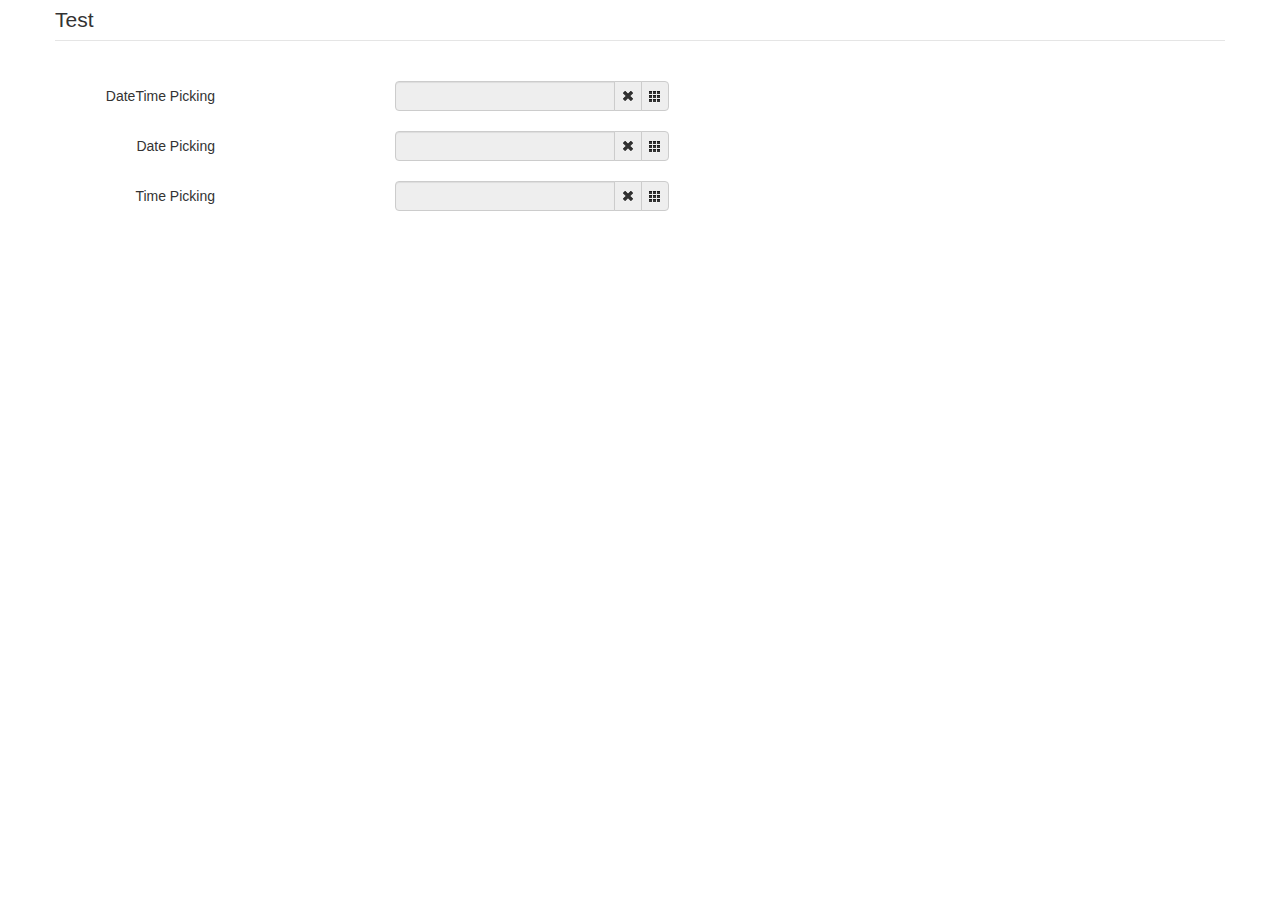
<file: Web/bower_components/bootstrap-datetimepicker-master/sample in bootstrap v2/index.html>
<!DOCTYPE html>
<html>
<head>
    <title></title>
    <link href="./bootstrap/css/bootstrap.min.css" rel="stylesheet" media="screen">
    <link href="../css/bootstrap-datetimepicker.min.css" rel="stylesheet" media="screen">
</head>

<body>
<div class="container">
    <form action="" class="form-horizontal">
        <fieldset>
            <legend>Test</legend>
            <div class="control-group">
                <label class="control-label">DateTime Picking</label>
                <div class="controls input-append date form_datetime" data-date="1979-09-16T05:25:07Z" data-date-format="dd MM yyyy - HH:ii p" data-link-field="dtp_input1">
                    <input size="16" type="text" value="" readonly>
                    <span class="add-on"><i class="icon-remove"></i></span>
					<span class="add-on"><i class="icon-th"></i></span>
                </div>
				<input type="hidden" id="dtp_input1" value="" /><br/>
            </div>
			<div class="control-group">
                <label class="control-label">Date Picking</label>
                <div class="controls input-append date form_date" data-date="" data-date-format="dd MM yyyy" data-link-field="dtp_input2" data-link-format="yyyy-mm-dd">
                    <input size="16" type="text" value="" readonly>
                    <span class="add-on"><i class="icon-remove"></i></span>
					<span class="add-on"><i class="icon-th"></i></span>
                </div>
				<input type="hidden" id="dtp_input2" value="" /><br/>
            </div>
			<div class="control-group">
                <label class="control-label">Time Picking</label>
                <div class="controls input-append date form_time" data-date="" data-date-format="hh:ii" data-link-field="dtp_input3" data-link-format="hh:ii">
                    <input size="16" type="text" value="" readonly>
                    <span class="add-on"><i class="icon-remove"></i></span>
					<span class="add-on"><i class="icon-th"></i></span>
                </div>
				<input type="hidden" id="dtp_input3" value="" /><br/>
            </div>
        </fieldset>
    </form>
</div>

<script type="text/javascript" src="./jquery/jquery-1.8.3.min.js" charset="UTF-8"></script>
<script type="text/javascript" src="./bootstrap/js/bootstrap.min.js"></script>
<script type="text/javascript" src="../js/bootstrap-datetimepicker.js" charset="UTF-8"></script>
<script type="text/javascript" src="../js/locales/bootstrap-datetimepicker.fr.js" charset="UTF-8"></script>
<script type="text/javascript">
    $('.form_datetime').datetimepicker({
        //language:  'fr',
        weekStart: 1,
        todayBtn:  1,
		autoclose: 1,
		todayHighlight: 1,
		startView: 2,
		forceParse: 0,
        showMeridian: 1
    });
	$('.form_date').datetimepicker({
        language:  'fr',
        weekStart: 1,
        todayBtn:  1,
		autoclose: 1,
		todayHighlight: 1,
		startView: 2,
		minView: 2,
		forceParse: 0
    });
	$('.form_time').datetimepicker({
        language:  'fr',
        weekStart: 1,
        todayBtn:  1,
		autoclose: 1,
		todayHighlight: 1,
		startView: 1,
		minView: 0,
		maxView: 1,
		forceParse: 0
    });
</script>

</body>
</html>
</file>
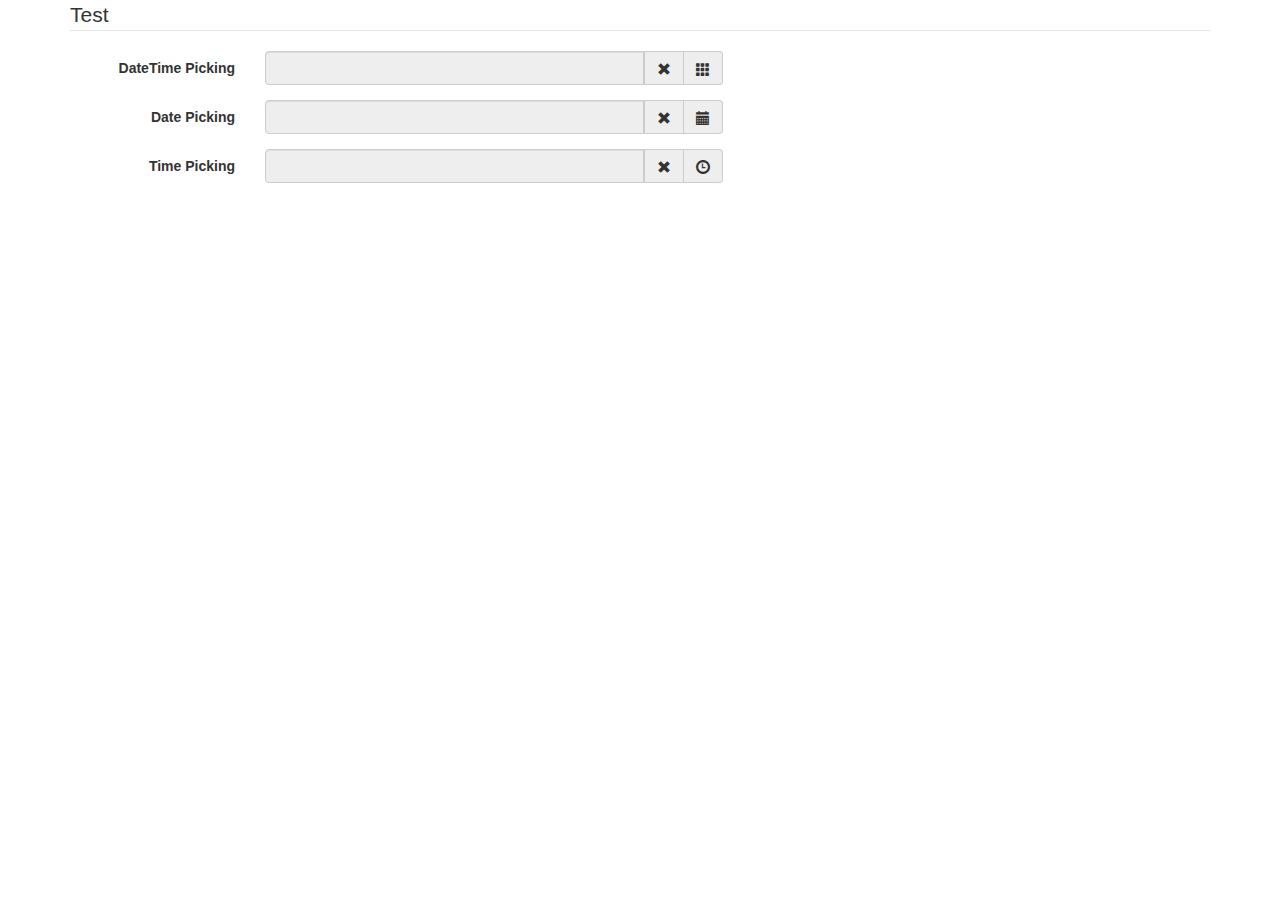
<file: Web/bower_components/bootstrap-datetimepicker-master/sample in bootstrap v3/index.html>
<!DOCTYPE html>
<html>
<head>
    <title></title>
    <link href="./bootstrap/css/bootstrap.min.css" rel="stylesheet" media="screen">
    <link href="../css/bootstrap-datetimepicker.min.css" rel="stylesheet" media="screen">
</head>

<body>
<div class="container">
    <form action="" class="form-horizontal"  role="form">
        <fieldset>
            <legend>Test</legend>
            <div class="form-group">
                <label for="dtp_input1" class="col-md-2 control-label">DateTime Picking</label>
                <div class="input-group date form_datetime col-md-5" data-date="1979-09-16T05:25:07Z" data-date-format="dd MM yyyy - HH:ii p" data-link-field="dtp_input1">
                    <input class="form-control" size="16" type="text" value="" readonly>
                    <span class="input-group-addon"><span class="glyphicon glyphicon-remove"></span></span>
					<span class="input-group-addon"><span class="glyphicon glyphicon-th"></span></span>
                </div>
				<input type="hidden" id="dtp_input1" value="" /><br/>
            </div>
			<div class="form-group">
                <label for="dtp_input2" class="col-md-2 control-label">Date Picking</label>
                <div class="input-group date form_date col-md-5" data-date="" data-date-format="dd MM yyyy" data-link-field="dtp_input2" data-link-format="yyyy-mm-dd">
                    <input class="form-control" size="16" type="text" value="" readonly>
                    <span class="input-group-addon"><span class="glyphicon glyphicon-remove"></span></span>
					<span class="input-group-addon"><span class="glyphicon glyphicon-calendar"></span></span>
                </div>
				<input type="hidden" id="dtp_input2" value="" /><br/>
            </div>
			<div class="form-group">
                <label for="dtp_input3" class="col-md-2 control-label">Time Picking</label>
                <div class="input-group date form_time col-md-5" data-date="" data-date-format="hh:ii" data-link-field="dtp_input3" data-link-format="hh:ii">
                    <input class="form-control" size="16" type="text" value="" readonly>
                    <span class="input-group-addon"><span class="glyphicon glyphicon-remove"></span></span>
					<span class="input-group-addon"><span class="glyphicon glyphicon-time"></span></span>
                </div>
				<input type="hidden" id="dtp_input3" value="" /><br/>
            </div>
        </fieldset>
    </form>
</div>

<script type="text/javascript" src="./jquery/jquery-1.8.3.min.js" charset="UTF-8"></script>
<script type="text/javascript" src="./bootstrap/js/bootstrap.min.js"></script>
<script type="text/javascript" src="../js/bootstrap-datetimepicker.js" charset="UTF-8"></script>
<script type="text/javascript" src="../js/locales/bootstrap-datetimepicker.fr.js" charset="UTF-8"></script>
<script type="text/javascript">
    $('.form_datetime').datetimepicker({
        //language:  'fr',
        weekStart: 1,
        todayBtn:  1,
		autoclose: 1,
		todayHighlight: 1,
		startView: 2,
		forceParse: 0,
        showMeridian: 1
    });
	$('.form_date').datetimepicker({
        language:  'fr',
        weekStart: 1,
        todayBtn:  1,
		autoclose: 1,
		todayHighlight: 1,
		startView: 2,
		minView: 2,
		forceParse: 0
    });
	$('.form_time').datetimepicker({
        language:  'fr',
        weekStart: 1,
        todayBtn:  1,
		autoclose: 1,
		todayHighlight: 1,
		startView: 1,
		minView: 0,
		maxView: 1,
		forceParse: 0
    });
</script>

</body>
</html>
</file>
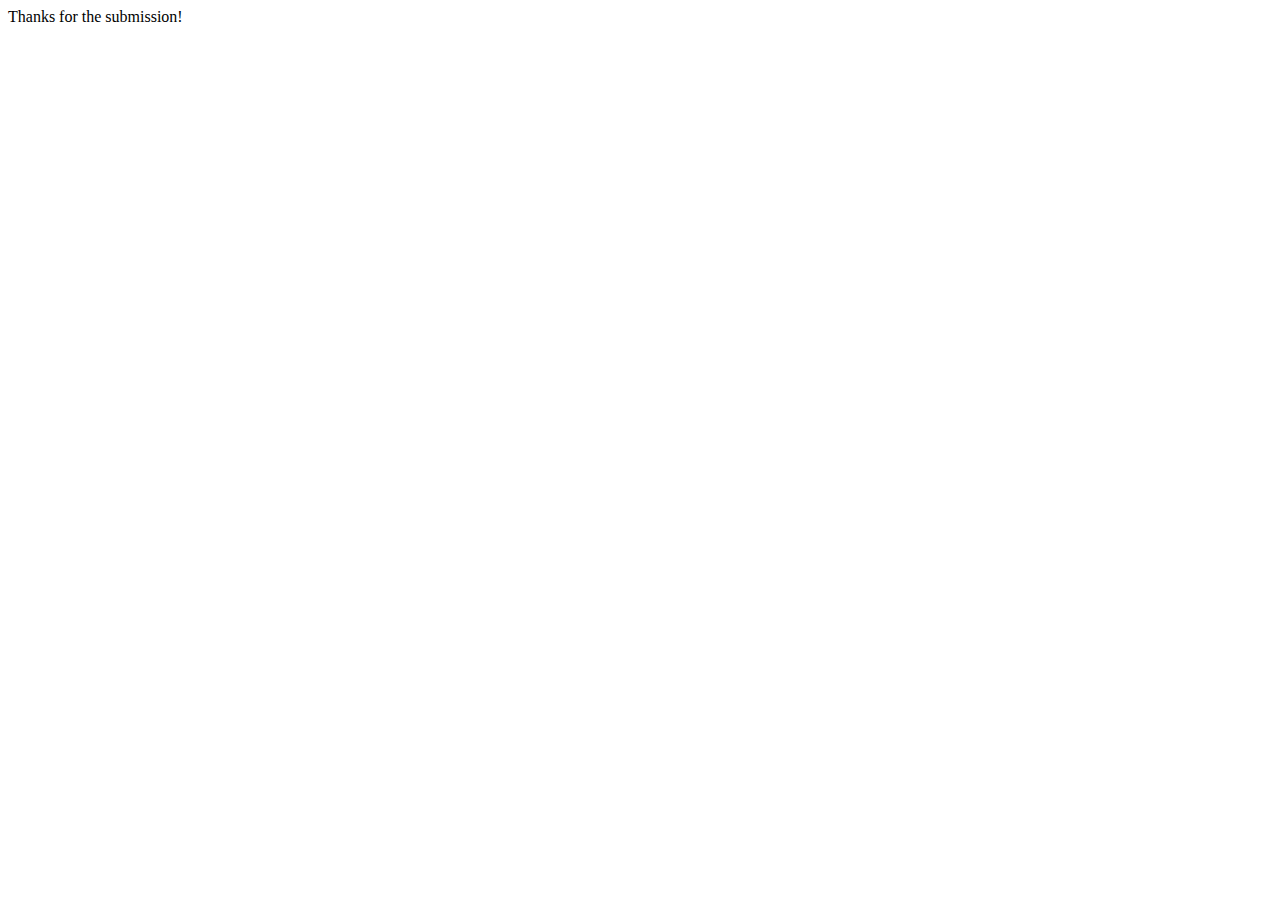
<file: Web/FormProcessingExample/thank-you.html>
<!DOCTYPE HTML PUBLIC "-//W3C//DTD HTML 4.01 Transitional//EN" "http://www.w3.org/TR/html4/loose.dtd"> 
<html>
<head>
	<title>Thank you!</title>
<meta name="generator" content="TSW WebCoder">
</head>

<body>
Thanks for the submission!


</body>
</html>
</file>
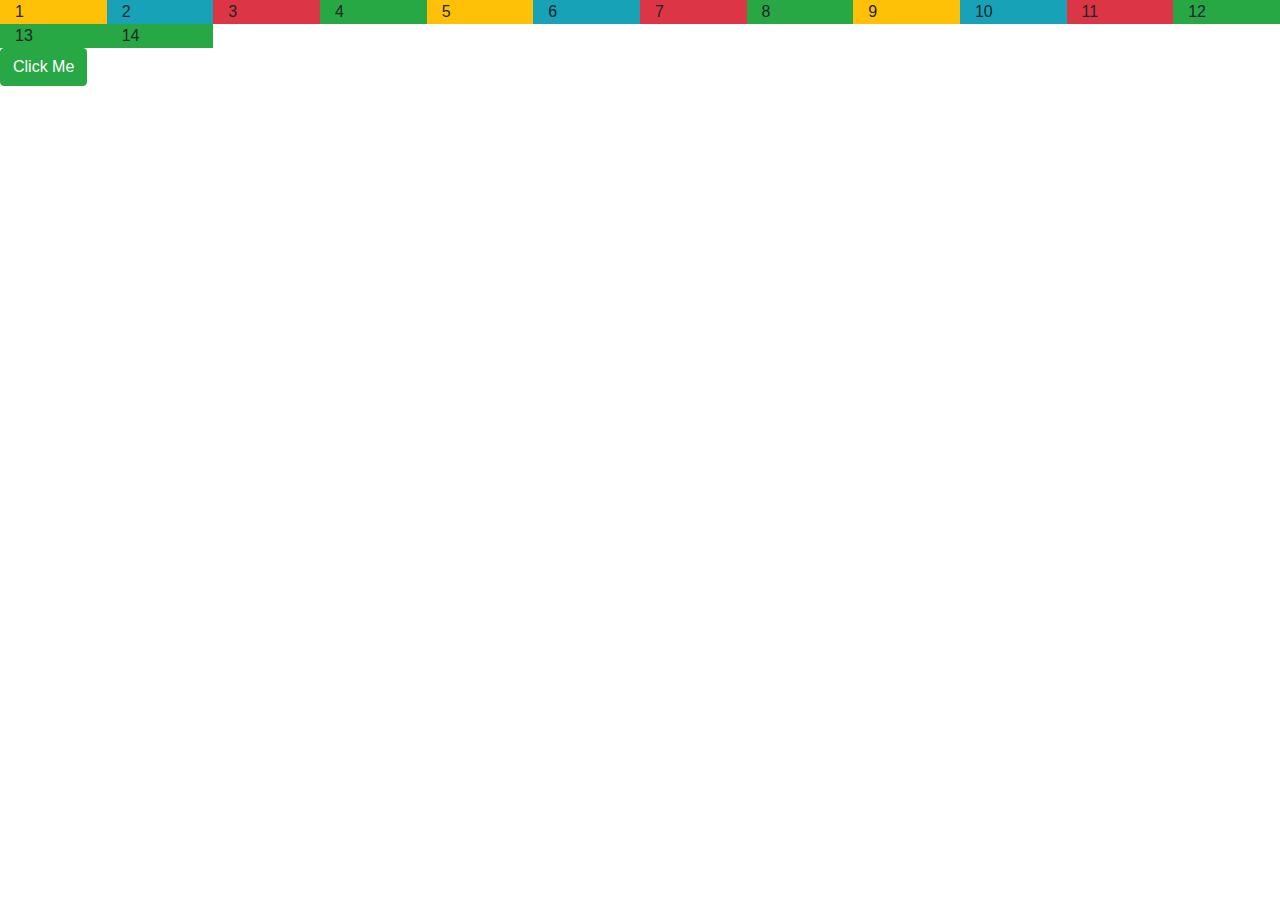
<file: Web/SampleBootstrap/bootstraptest.html>
<html>
    <head>
        <meta charset="UTF-8"/>
        <title> Bootstrap the CDN Way </title>
        <!-- CSS -->
        <link rel="stylesheet" href="css/bootstrap.min.css">

    </head>
    <body>
        <div class="container-fluid">
            <div class="row">
                <div class="col-lg-1 col-xs-4 bg-warning"> 
                    1
                </div>
                <div class="col-lg-1 col-xs-4 bg-info"> 
                    2
                </div>
                <div class="col-lg-1 col-xs-4 bg-danger"> 
                    3
                </div>
                <div class="col-lg-1 col-xs-4 bg-success"> 
                    4
                </div>
                <div class="col-lg-1 col-xs-4 bg-warning"> 
                    5
                </div>
                <div class="col-lg-1 col-xs-4 bg-info"> 
                    6
                </div>
                <div class="col-lg-1 col-xs-4 bg-danger"> 
                    7
                </div>
                <div class="col-lg-1 col-xs-4 bg-success"> 
                    8
                </div>
                <div class="col-lg-1 col-xs-4 bg-warning"> 
                    9
                </div>
                <div class="col-lg-1 col-xs-4 bg-info"> 
                    10
                </div>
                <div class="col-lg-1 col-xs-4 bg-danger"> 
                    11
                </div>
                <div class="col-lg-1 col-xs-4 bg-success"> 
                    12
                </div>
                <div class="col-lg-1 col-xs-4 bg-success"> 
                    13
                </div>
                <div class="col-lg-1 col-xs-4 bg-success"> 
                    14
                </div>                
            </div>
        </div>
        <button class="btn btn-success" onclick="$(this).hide();">Click Me</button>
        <!-- Javascript -->
        <script src="js/jquery-3.3.1.min.js"></script>
        <script src="js/bootstrap.min.js"></script>
    </body>


</html>
</file>
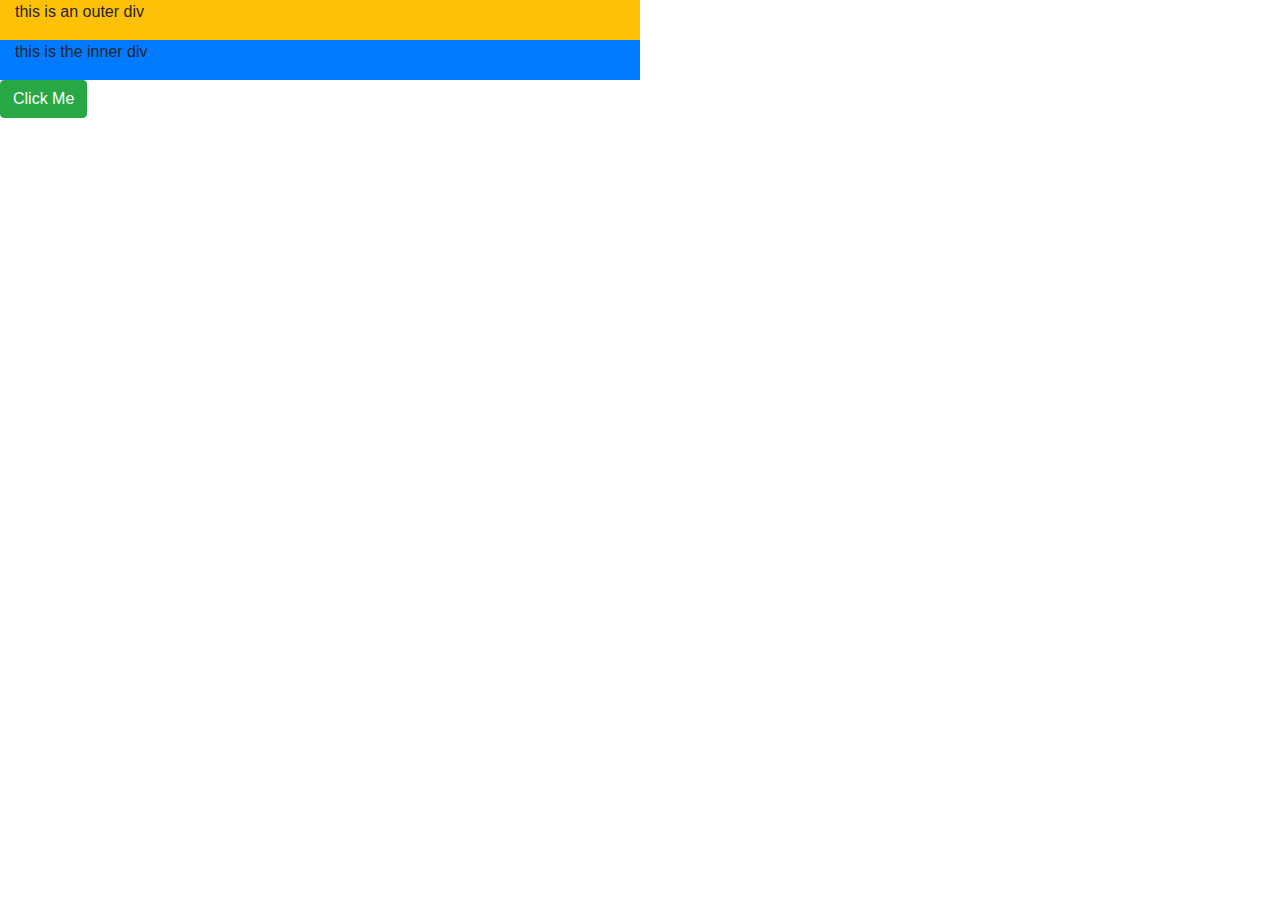
<file: Web/SampleBootstrap/nestedgrid.html>
<html>
    <head>
        <meta charset="UTF-8"/>
        <title> Bootstrap the CDN Way </title>
        <!-- CSS -->
        <link rel="stylesheet" href="css/bootstrap.min.css">

    </head>
    <body>
        <div class="container-fluid">
            <div class="row">
                <div class="col-lg-6 bg-warning"> 
                    <p>this is an outer div</p>
                    <div class="row">
                        <div class="col-lg-12 bg-primary">
                            <p>this is the inner div</p>
                        </div>
                    </div>
                </div>
            </div>
        </div>
        <button class="btn btn-success" onclick="$(this).hide();">Click Me</button>
        <!-- Javascript -->
        <script src="js/jquery-3.3.1.min.js"></script>
        <script src="js/bootstrap.min.js"></script>
    </body>


</html>
</file>
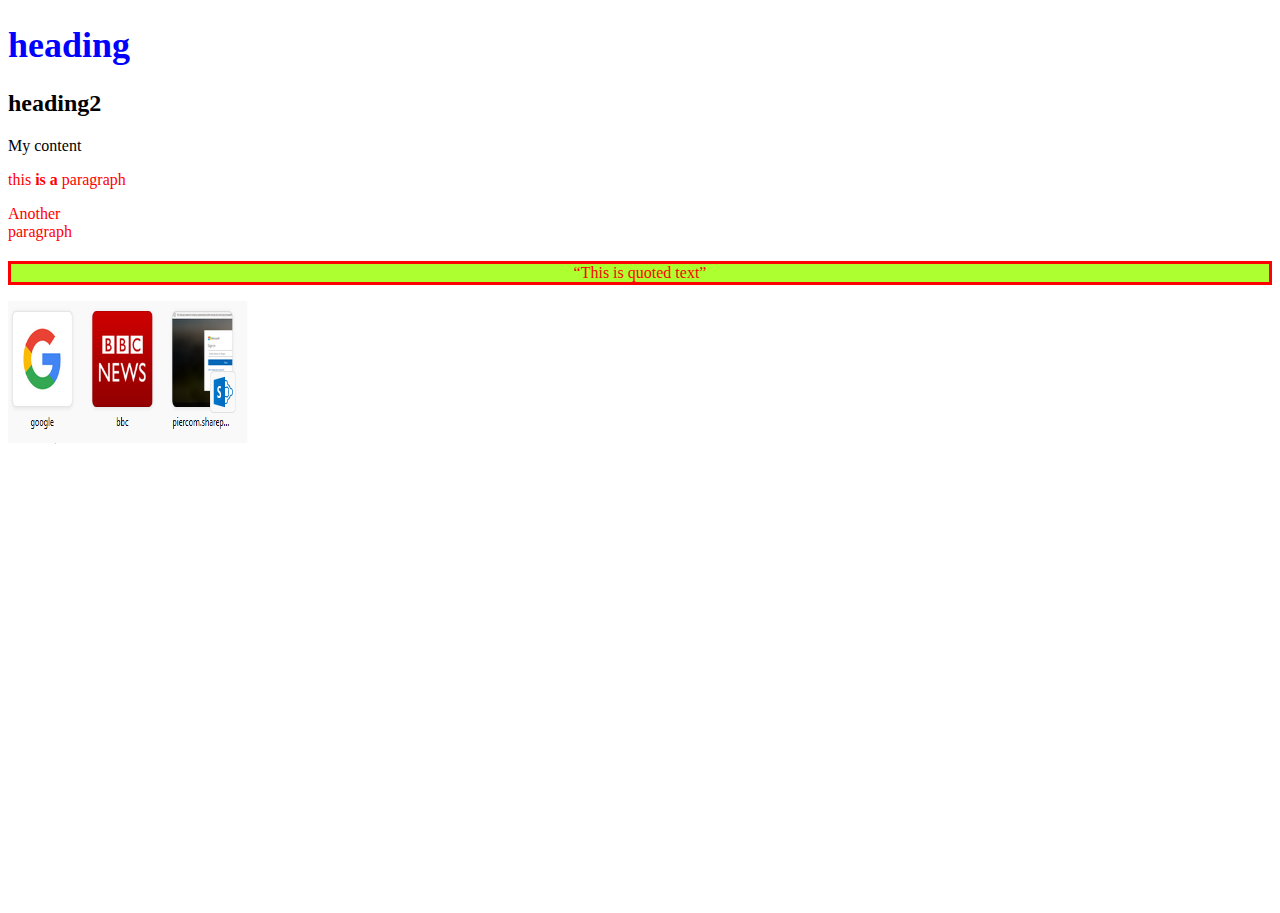
<file: Web/SampleBootstrap/test.html>
<!DOCTYPE html>
<!--
To change this license header, choose License Headers in Project Properties.
To change this template file, choose Tools | Templates
and open the template in the editor.
-->
<html>
    <head>
        <title>My Title</title>
        <meta charset="UTF-8">
        <meta name="viewport" content="width=device-width, initial-scale=1.0">
        <style>
            body{background-color: powerblue;}
            h1{color:blue; font-size: 36px;}
            p{color:red}
            .centre {text-align: center;color: red; background-color: greenyellow; border-style: solid; margin-top:  20px}
        </style>
    </head>
    <body>
        <h1 >     heading     </h1>
        <h2>heading2</h2>
        <div >My content</div>
        <div><p title="Tooltip">this <b>is a</b> paragraph</p><p>Another<br>paragraph</p>
  
         <p class="centre"><q>This is quoted text</q></p>
        <img src="image.png" width="500" height="600"/>
        
    </body>
</html>
</file>
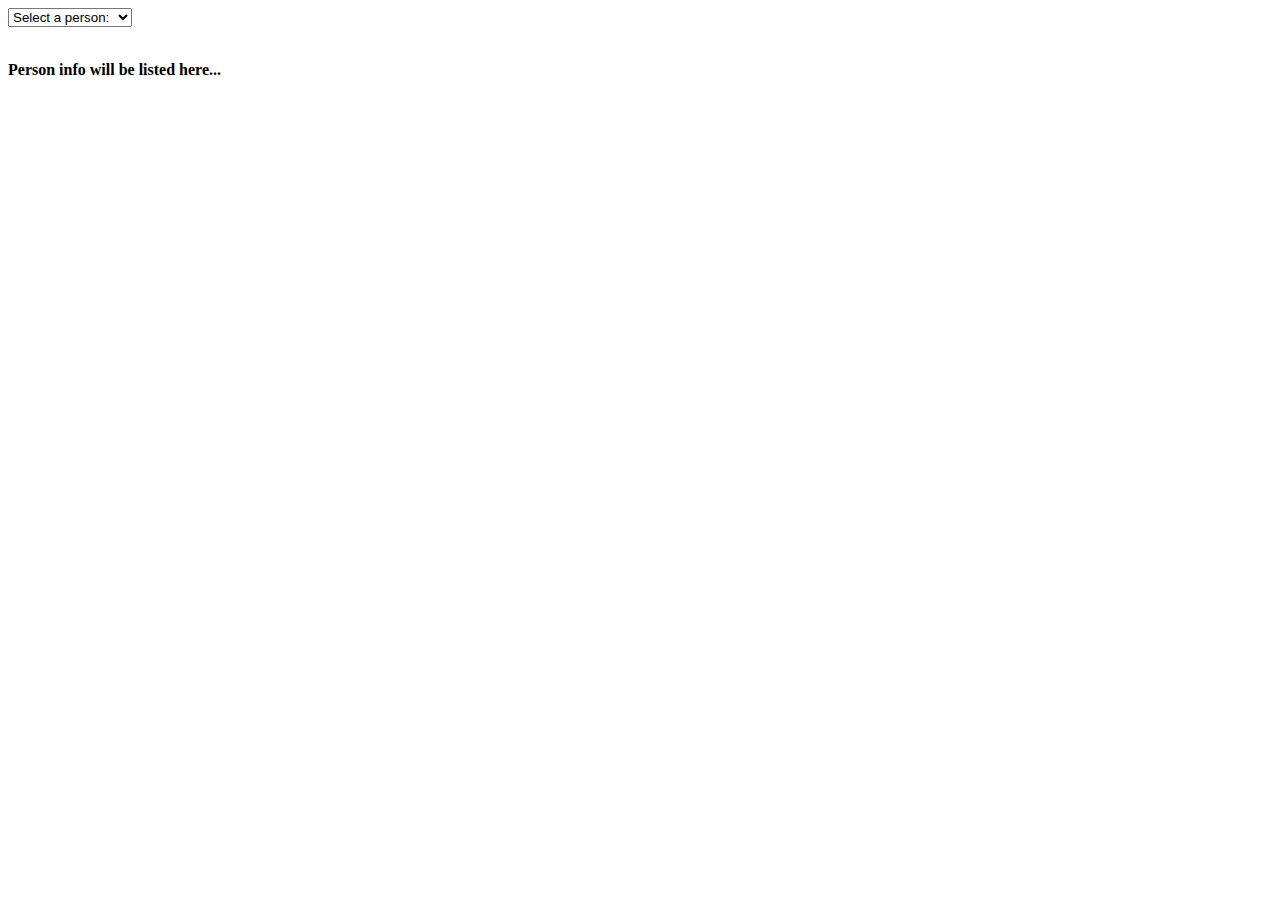
<file: Web/TestCode/ajax.html>
<html>
<head>
<script>
function showUser(str) {
    if (str == "") {
        document.getElementById("txtHint").innerHTML = "";
        return;
    } else {
        if (window.XMLHttpRequest) {
            // code for IE7+, Firefox, Chrome, Opera, Safari
            xmlhttp = new XMLHttpRequest();
        } else {
            // code for IE6, IE5
            xmlhttp = new ActiveXObject("Microsoft.XMLHTTP");
        }
        xmlhttp.onreadystatechange = function() {
            if (this.readyState == 4 && this.status == 200) {
                document.getElementById("txtHint").innerHTML = this.responseText;
            }
        };
        xmlhttp.open("GET","getuser.php?q="+str,true);
        xmlhttp.send();
    }
}
</script>
</head>
<body>

<form>
<select name="users" onchange="showUser(this.value)">
  <option value="">Select a person:</option>
  <option value="1">Peter Griffin</option>
  <option value="2">Lois Griffin</option>
  <option value="3">Joseph Swanson</option>
  <option value="4">Glenn Quagmire</option>
  </select>
</form>
<br>
<div id="txtHint"><b>Person info will be listed here...</b></div>

</body>
</html>
</file>
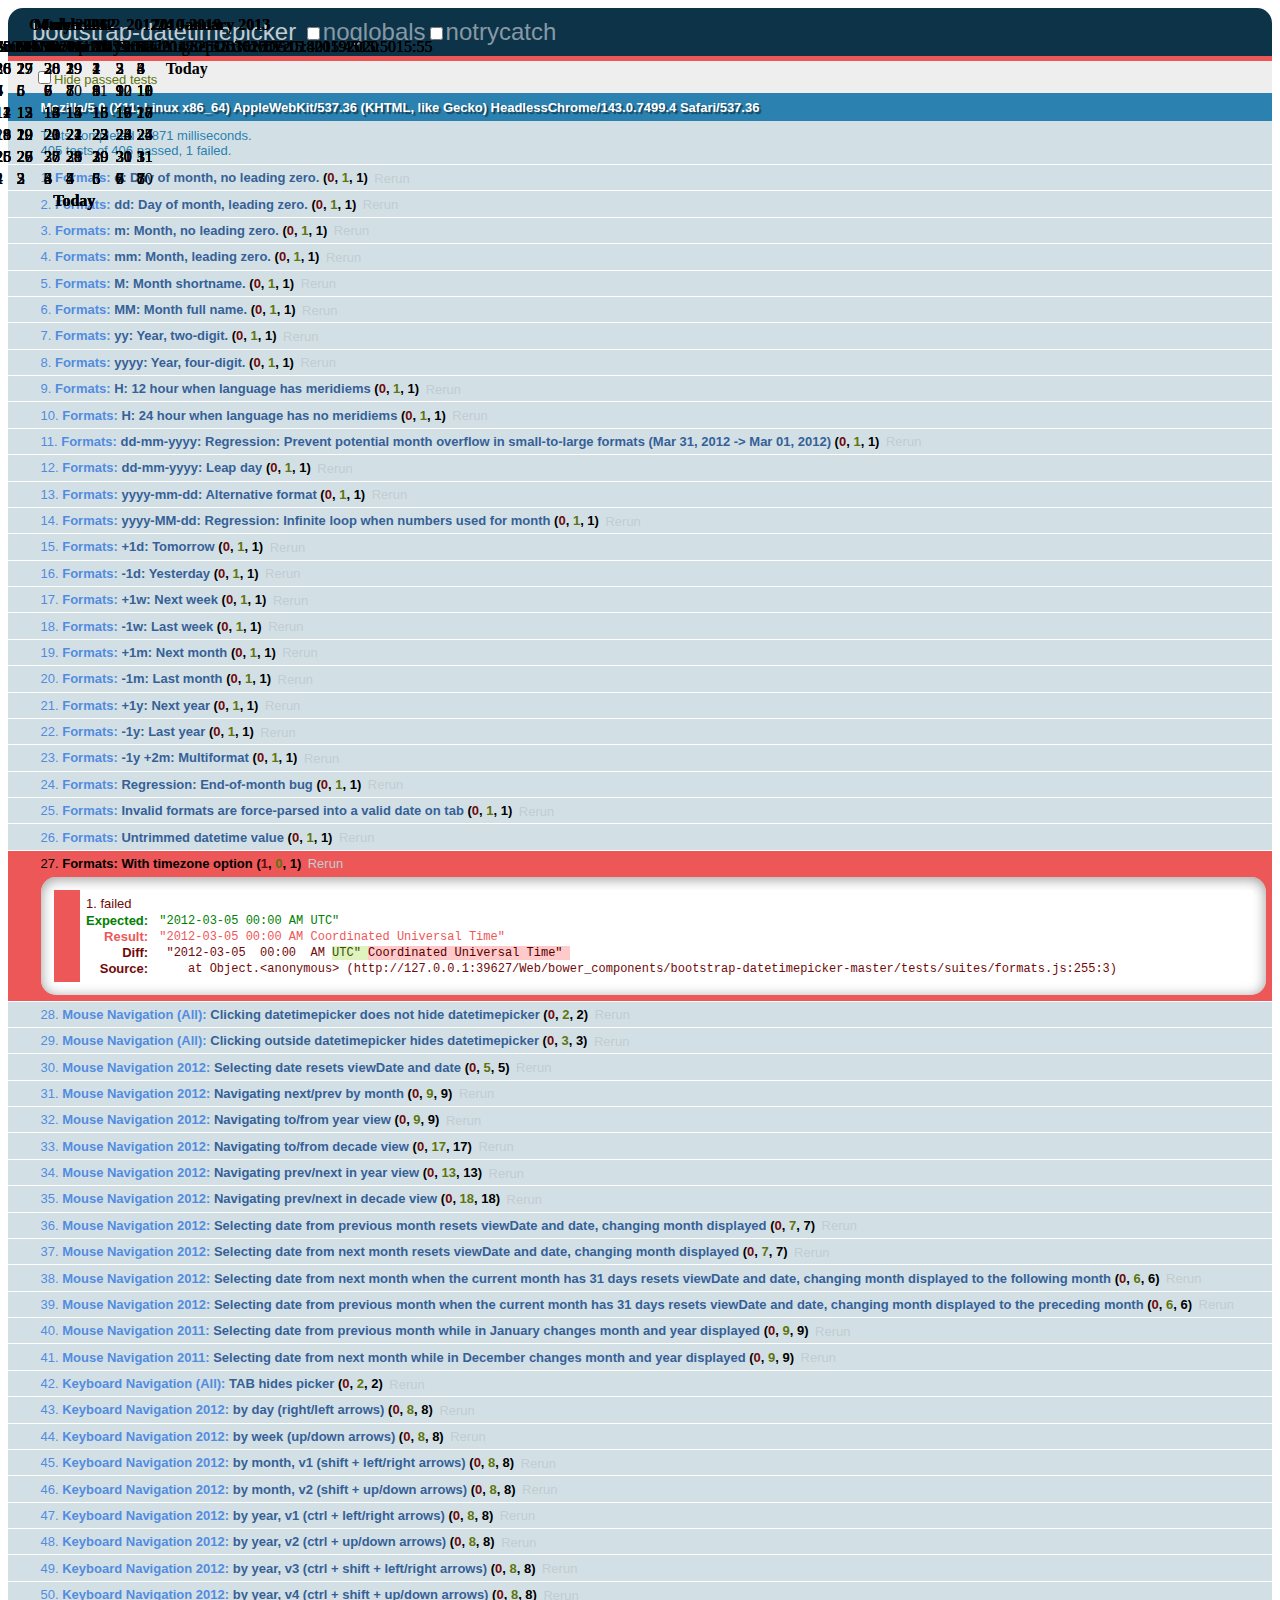
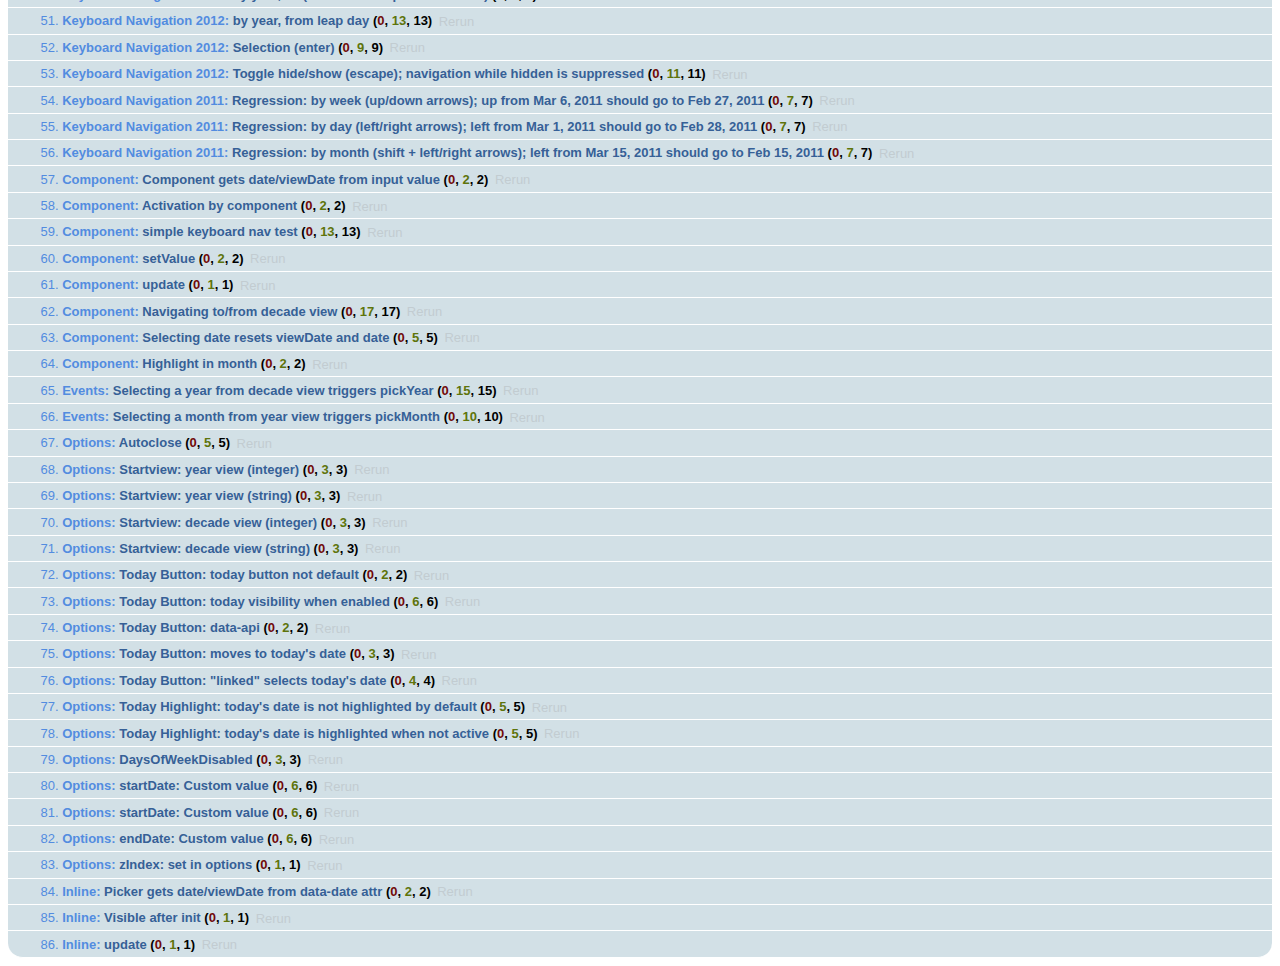
<file: Web/bower_components/bootstrap-datetimepicker-master/tests/tests.html>
<!DOCTYPE html>
<html>
    <head>
        <link rel="stylesheet" href="assets/qunit.css" />
        <script src="assets/qunit.js"></script>
        <script src="assets/qunit-logging.js"></script> <!-- console.log for test failures -->
        <script src="assets/coverage.js"></script>
        <script src="assets/jquery-1.7.1.min.js"></script>
        <script src="../js/bootstrap-datetimepicker.js"></script>

        <style>
            .datetimepicker {
                /* Appended to body, abs-pos off the page */
                position: absolute;
                display: none;
                top: -9999em;
                left: -9999em;
            }
        </style>

        <!-- Utilities -->
        <script src="assets/utils.js"></script>
        <script src="assets/mock.js"></script>

        <!-- Test suites -->
        <script src="suites/formats.js"></script>
        <script src="suites/mouse_navigation/all.js"></script>
        <script src="suites/mouse_navigation/2012.js"></script>
        <script src="suites/mouse_navigation/2011.js"></script>
        <script src="suites/keyboard_navigation/all.js"></script>
        <script src="suites/keyboard_navigation/2012.js"></script>
        <script src="suites/keyboard_navigation/2011.js"></script>
        <script src="suites/component.js"></script>
        <script src="suites/events.js"></script>
        <script src="suites/options.js"></script>
        <script src="suites/inline.js"></script>
    </head>
    <body>
        <h1 id="qunit-header">bootstrap-datetimepicker</h1>
        <h2 id="qunit-banner"></h2>
        <div id="qunit-testrunner-toolbar"></div>
        <h2 id="qunit-userAgent"></h2>
        <ol id="qunit-tests"></ol>
        <div id="qunit-fixture"></div>
    </body>
</html>
</file>
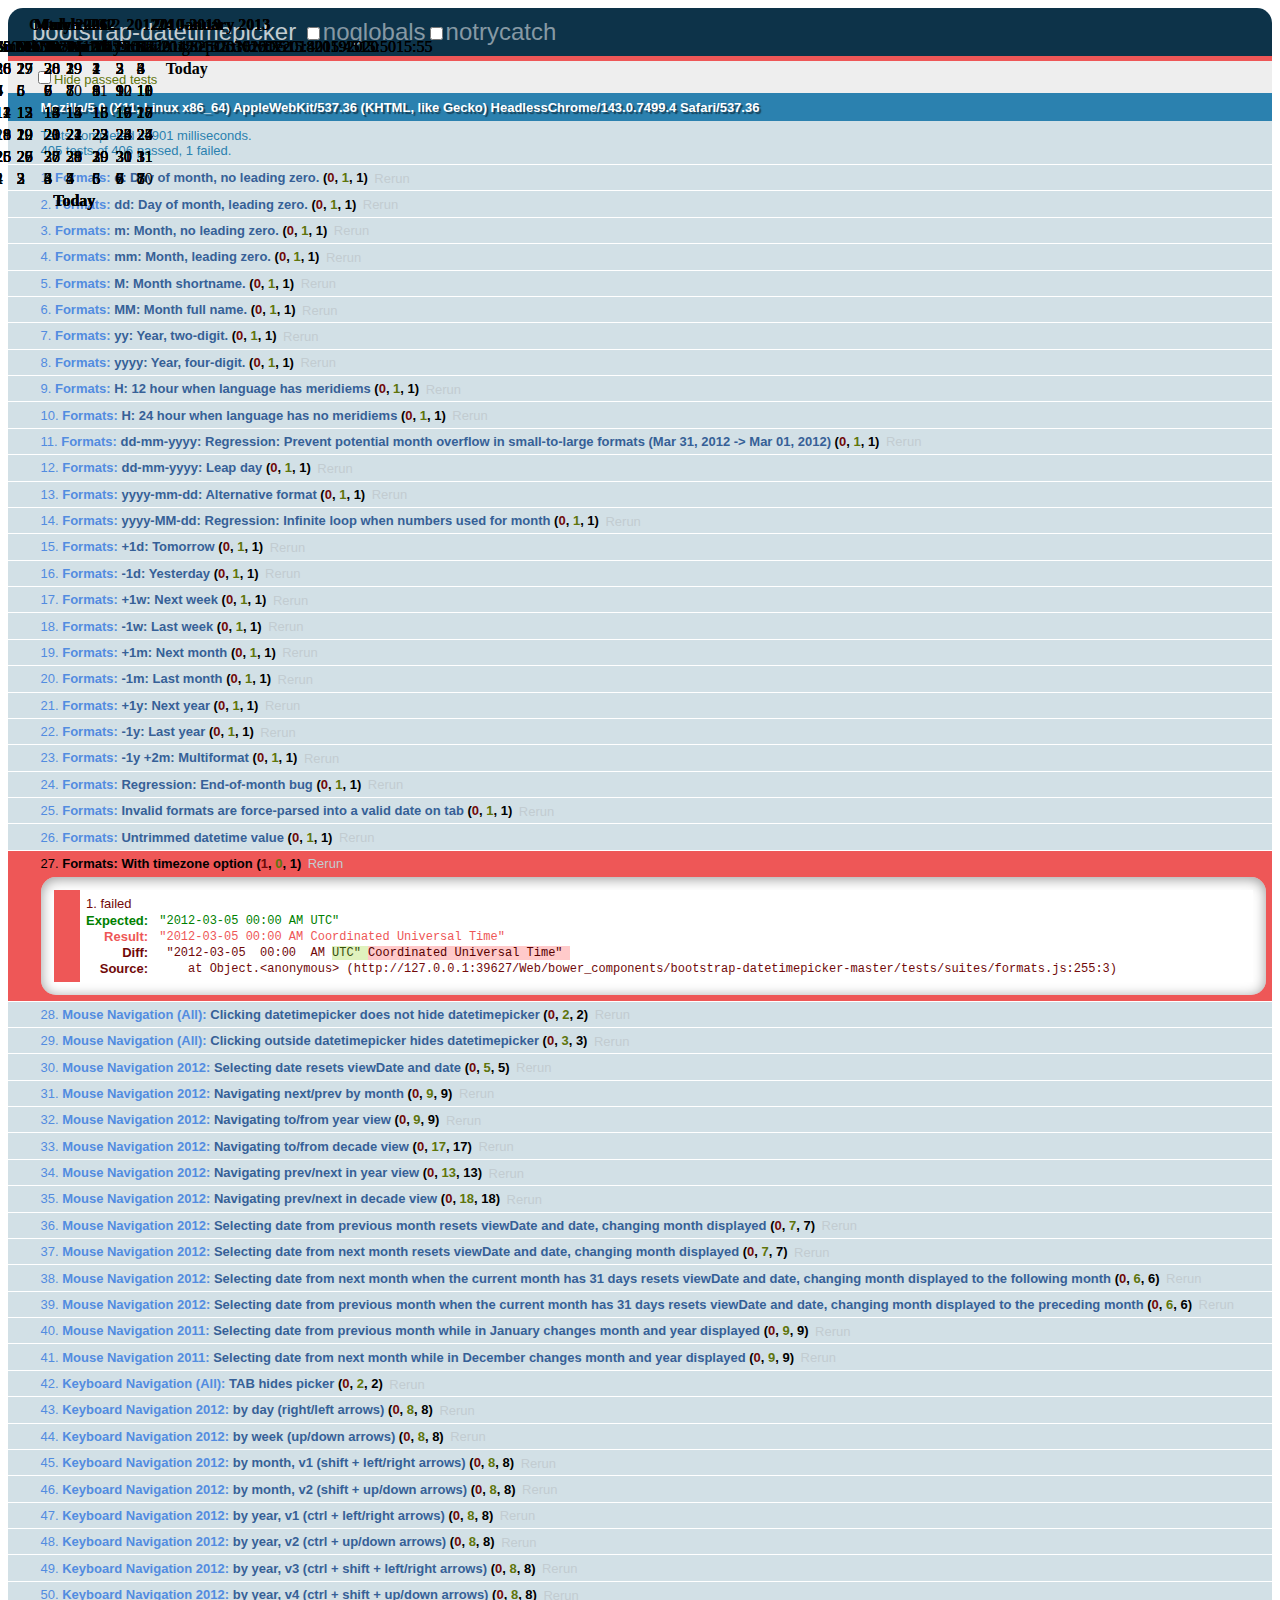
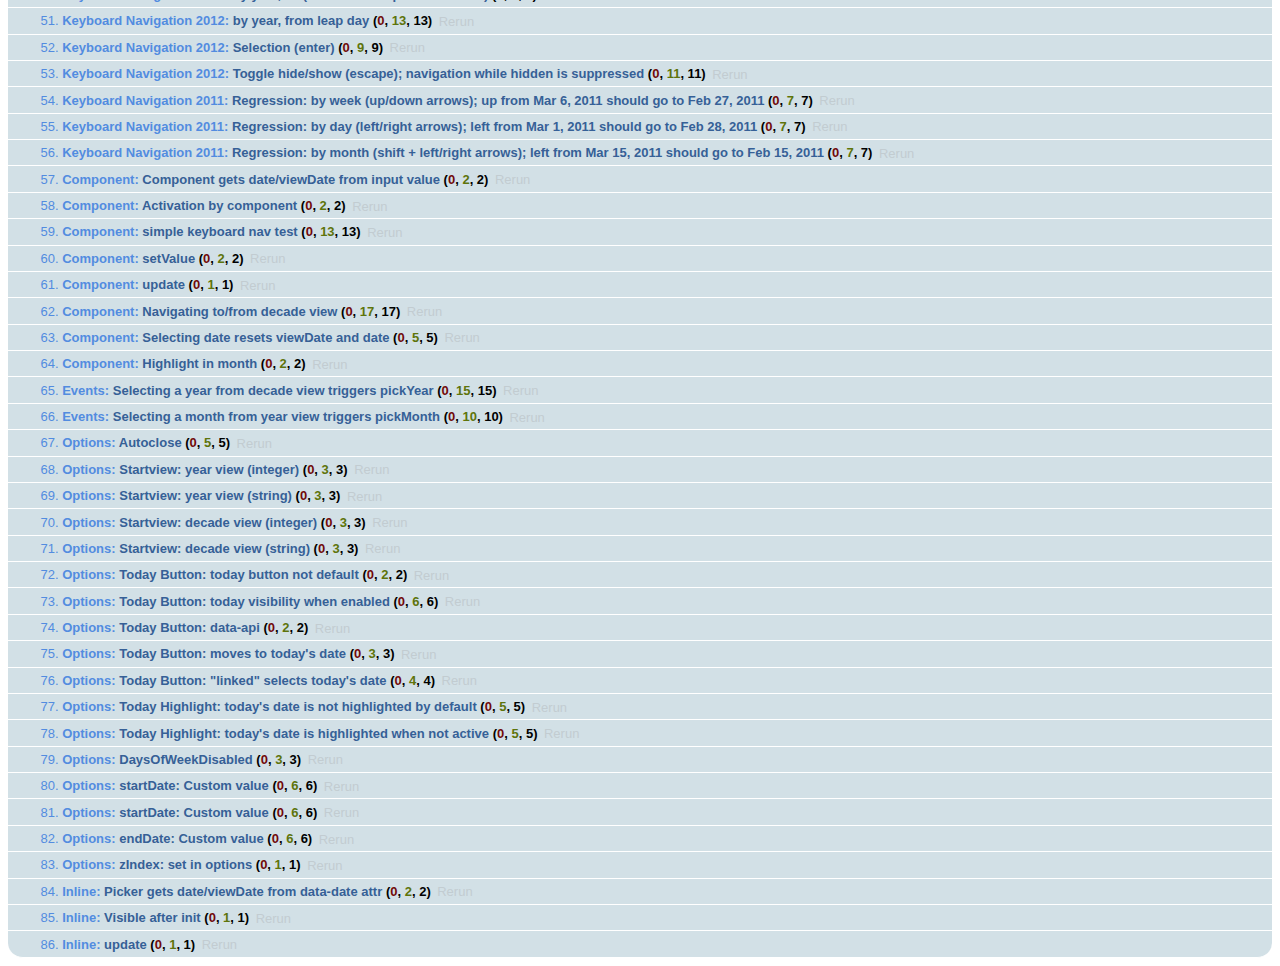
<file: Web/bower_components/bootstrap-datetimepicker-master/tests/tests.min.html>
<!DOCTYPE html>
<html>
    <head>
        <link rel="stylesheet" href="assets/qunit.css" />
        <script src="assets/qunit.js"></script>
        <script src="assets/qunit-logging.js"></script> <!-- console.log for test failures -->
        <script src="assets/coverage.js"></script>
        <script src="assets/jquery-1.7.1.min.js"></script>
        <script src="../js/bootstrap-datetimepicker.min.js"></script>

        <style>
            .datetimepicker {
                /* Appended to body, abs-pos off the page */
                position: absolute;
                display: none;
                top: -9999em;
                left: -9999em;
            }
        </style>

        <!-- Utilities -->
        <script src="assets/utils.js"></script>
        <script src="assets/mock.js"></script>

        <!-- Test suites -->
        <script src="suites/formats.js"></script>
        <script src="suites/mouse_navigation/all.js"></script>
        <script src="suites/mouse_navigation/2012.js"></script>
        <script src="suites/mouse_navigation/2011.js"></script>
        <script src="suites/keyboard_navigation/all.js"></script>
        <script src="suites/keyboard_navigation/2012.js"></script>
        <script src="suites/keyboard_navigation/2011.js"></script>
        <script src="suites/component.js"></script>
        <script src="suites/events.js"></script>
        <script src="suites/options.js"></script>
        <script src="suites/inline.js"></script>
    </head>
    <body>
        <h1 id="qunit-header">bootstrap-datetimepicker</h1>
        <h2 id="qunit-banner"></h2>
        <div id="qunit-testrunner-toolbar"></div>
        <h2 id="qunit-userAgent"></h2>
        <ol id="qunit-tests"></ol>
        <div id="qunit-fixture"></div>
    </body>
</html>
</file>
<file: Web/bower_components/bootstrap-datetimepicker-master/tests/assets/qunit.css>
/**
 * QUnit v1.5.0 - A JavaScript Unit Testing Framework
 *
 * http://docs.jquery.com/QUnit
 *
 * Copyright (c) 2012 John Resig, Jörn Zaefferer
 * Dual licensed under the MIT (MIT-LICENSE.txt)
 * or GPL (GPL-LICENSE.txt) licenses.
 */

/** Font Family and Sizes */

#qunit-tests, #qunit-header, #qunit-banner, #qunit-testrunner-toolbar, #qunit-userAgent, #qunit-testresult {
	font-family: "Helvetica Neue Light", "HelveticaNeue-Light", "Helvetica Neue", Calibri, Helvetica, Arial, sans-serif;
}

#qunit-testrunner-toolbar, #qunit-userAgent, #qunit-testresult, #qunit-tests li { font-size: small; }
#qunit-tests { font-size: smaller; }


/** Resets */

#qunit-tests, #qunit-tests ol, #qunit-header, #qunit-banner, #qunit-userAgent, #qunit-testresult {
	margin: 0;
	padding: 0;
}


/** Header */

#qunit-header {
	padding: 0.5em 0 0.5em 1em;

	color: #8699a4;
	background-color: #0d3349;

	font-size: 1.5em;
	line-height: 1em;
	font-weight: normal;

	border-radius: 15px 15px 0 0;
	-moz-border-radius: 15px 15px 0 0;
	-webkit-border-top-right-radius: 15px;
	-webkit-border-top-left-radius: 15px;
}

#qunit-header a {
	text-decoration: none;
	color: #c2ccd1;
}

#qunit-header a:hover,
#qunit-header a:focus {
	color: #fff;
}

#qunit-header label {
	display: inline-block;
}

#qunit-banner {
	height: 5px;
}

#qunit-testrunner-toolbar {
	padding: 0.5em 0 0.5em 2em;
	color: #5E740B;
	background-color: #eee;
}

#qunit-userAgent {
	padding: 0.5em 0 0.5em 2.5em;
	background-color: #2b81af;
	color: #fff;
	text-shadow: rgba(0, 0, 0, 0.5) 2px 2px 1px;
}


/** Tests: Pass/Fail */

#qunit-tests {
	list-style-position: inside;
}

#qunit-tests li {
	padding: 0.4em 0.5em 0.4em 2.5em;
	border-bottom: 1px solid #fff;
	list-style-position: inside;
}

#qunit-tests.hidepass li.pass, #qunit-tests.hidepass li.running  {
	display: none;
}

#qunit-tests li strong {
	cursor: pointer;
}

#qunit-tests li a {
	padding: 0.5em;
	color: #c2ccd1;
	text-decoration: none;
}
#qunit-tests li a:hover,
#qunit-tests li a:focus {
	color: #000;
}

#qunit-tests ol {
	margin-top: 0.5em;
	padding: 0.5em;

	background-color: #fff;

	border-radius: 15px;
	-moz-border-radius: 15px;
	-webkit-border-radius: 15px;

	box-shadow: inset 0px 2px 13px #999;
	-moz-box-shadow: inset 0px 2px 13px #999;
	-webkit-box-shadow: inset 0px 2px 13px #999;
}

#qunit-tests table {
	border-collapse: collapse;
	margin-top: .2em;
}

#qunit-tests th {
	text-align: right;
	vertical-align: top;
	padding: 0 .5em 0 0;
}

#qunit-tests td {
	vertical-align: top;
}

#qunit-tests pre {
	margin: 0;
	white-space: pre-wrap;
	word-wrap: break-word;
}

#qunit-tests del {
	background-color: #e0f2be;
	color: #374e0c;
	text-decoration: none;
}

#qunit-tests ins {
	background-color: #ffcaca;
	color: #500;
	text-decoration: none;
}

/*** Test Counts */

#qunit-tests b.counts                       { color: black; }
#qunit-tests b.passed                       { color: #5E740B; }
#qunit-tests b.failed                       { color: #710909; }

#qunit-tests li li {
	margin: 0.5em;
	padding: 0.4em 0.5em 0.4em 0.5em;
	background-color: #fff;
	border-bottom: none;
	list-style-position: inside;
}

/*** Passing Styles */

#qunit-tests li li.pass {
	color: #5E740B;
	background-color: #fff;
	border-left: 26px solid #C6E746;
}

#qunit-tests .pass                          { color: #528CE0; background-color: #D2E0E6; }
#qunit-tests .pass .test-name               { color: #366097; }

#qunit-tests .pass .test-actual,
#qunit-tests .pass .test-expected           { color: #999999; }

#qunit-banner.qunit-pass                    { background-color: #C6E746; }

/*** Failing Styles */

#qunit-tests li li.fail {
	color: #710909;
	background-color: #fff;
	border-left: 26px solid #EE5757;
	white-space: pre;
}

#qunit-tests > li:last-child {
	border-radius: 0 0 15px 15px;
	-moz-border-radius: 0 0 15px 15px;
	-webkit-border-bottom-right-radius: 15px;
	-webkit-border-bottom-left-radius: 15px;
}

#qunit-tests .fail                          { color: #000000; background-color: #EE5757; }
#qunit-tests .fail .test-name,
#qunit-tests .fail .module-name             { color: #000000; }

#qunit-tests .fail .test-actual             { color: #EE5757; }
#qunit-tests .fail .test-expected           { color: green;   }

#qunit-banner.qunit-fail                    { background-color: #EE5757; }


/** Result */

#qunit-testresult {
	padding: 0.5em 0.5em 0.5em 2.5em;

	color: #2b81af;
	background-color: #D2E0E6;

	border-bottom: 1px solid white;
}
#qunit-testresult .module-name {
	font-weight: bold;
}

/** Fixture */

#qunit-fixture {
	position: absolute;
	top: -10000px;
	left: -10000px;
	width: 1000px;
	height: 1000px;
}
</file>
